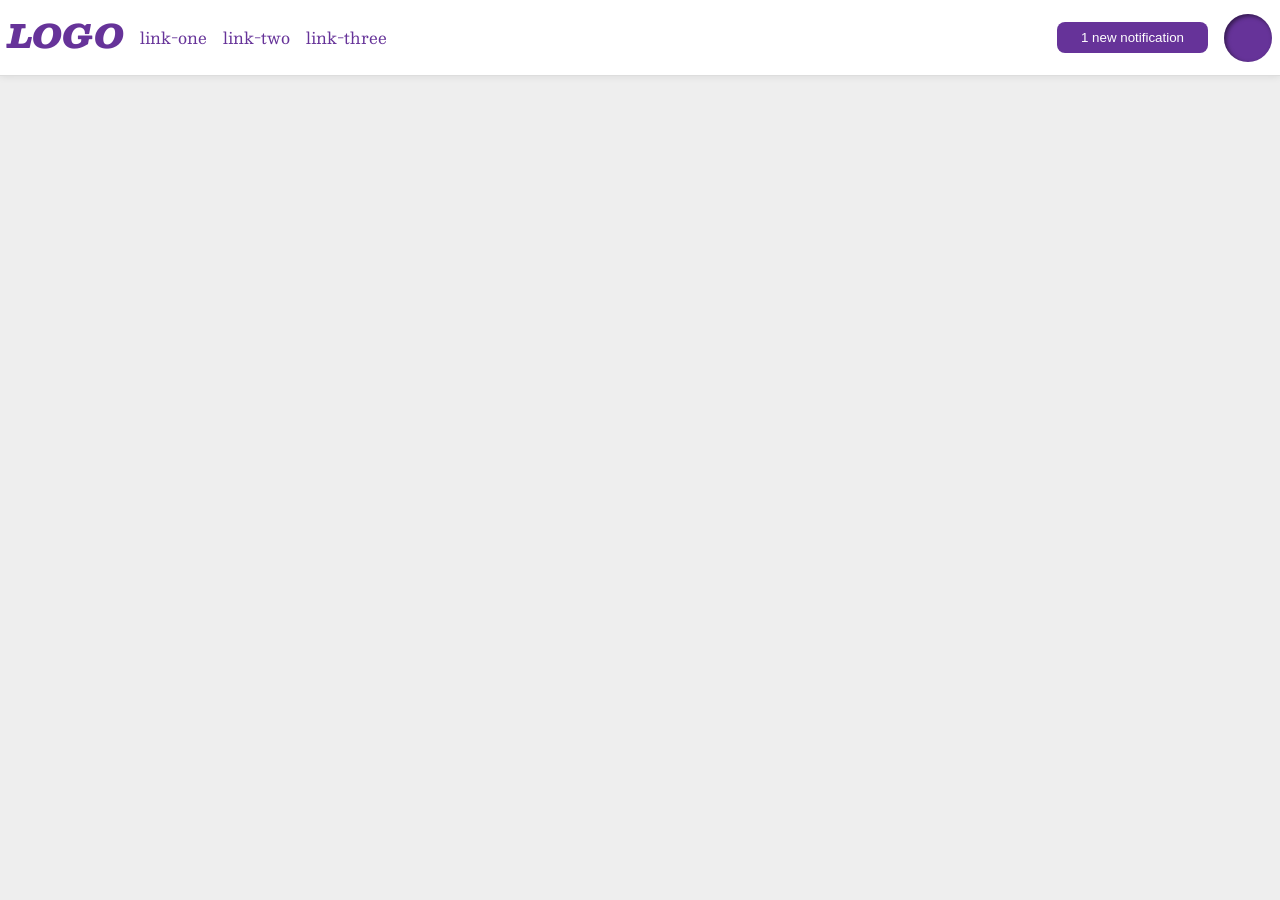
<file: foundations/flex/03-flex-header-2/index.html>
<!doctype html>
<html lang="en">
  <head>
    <meta charset="UTF-8" />
    <meta http-equiv="X-UA-Compatible" content="IE=edge" />
    <meta name="viewport" content="width=device-width, initial-scale=1.0" />
    <title>Flex Header 2</title>
    <link rel="stylesheet" href="style.css" />
  </head>
  <body>
    <div class="header">
      <div class="header-left">
        <div class="logo">LOGO</div>
        <ul class="links">
          <li><a href="https://google.com">link-one</a></li>
          <li><a href="https://google.com">link-two</a></li>
          <li><a href="https://google.com">link-three</a></li>
        </ul>
      </div>

      <div class="header-right">
        <button class="notifications">1 new notification</button>
        <div class="profile-image"></div>
      </div>
    </div>
  </body>
</html>
</file>
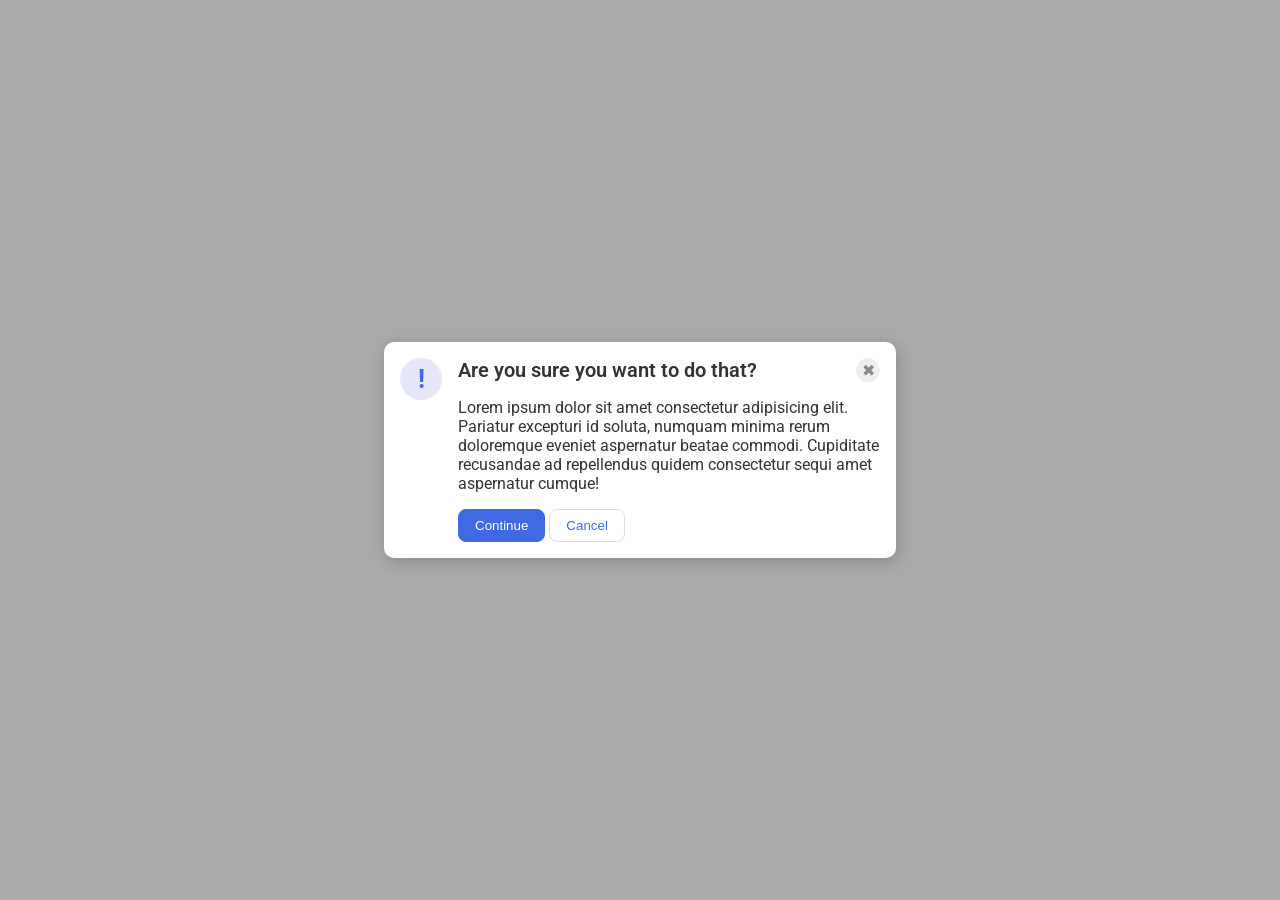
<file: foundations/flex/05-flex-modal/index.html>
<!DOCTYPE html>
<html lang="en">
  <head>
    <meta charset="UTF-8">
    <meta http-equiv="X-UA-Compatible" content="IE=edge">
    <meta name="viewport" content="width=device-width, initial-scale=1.0">
    <link rel="stylesheet" href="style.css">
    <title>Modal</title>
  </head>
  <body>
    <div class="modal">
      
      <div class="icon">!</div>

      <div class="modal-body">

        <div class="title">
      <div class="header">Are you sure you want to do that?</div>
      <button class="close-button">✖</button>
        </div>
        
        <div class="error-body">
      <div class="text">Lorem ipsum dolor sit amet consectetur adipisicing elit. Pariatur excepturi id soluta, numquam minima rerum doloremque eveniet aspernatur beatae commodi. Cupiditate recusandae ad repellendus quidem consectetur sequi amet aspernatur cumque!</div>
      <button class="continue">Continue</button>
      <button class="cancel">Cancel</button>
          </div>
        </div>
    </div>
  </body>
</html>
</file>
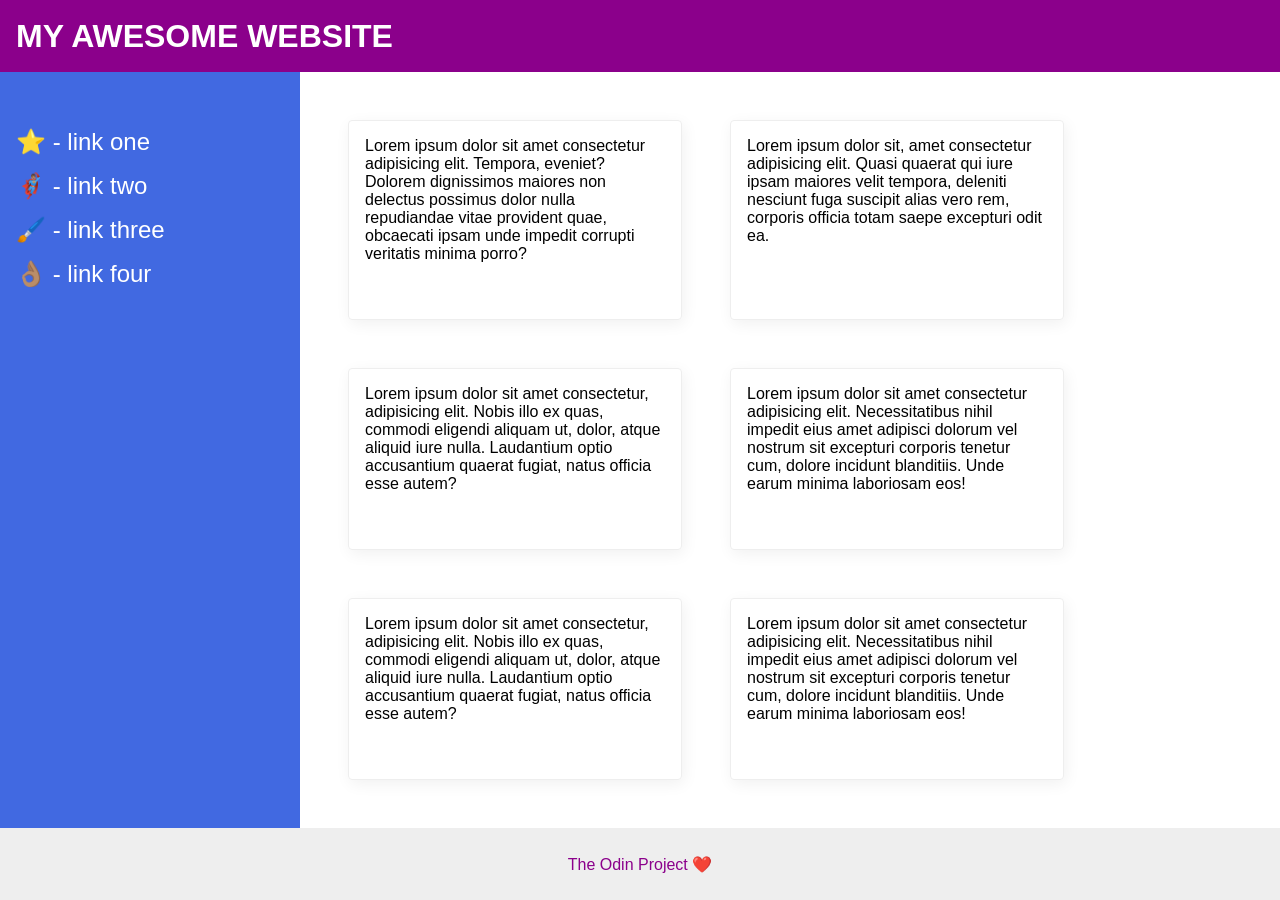
<file: foundations/flex/07-flex-layout-2/index.html>
<!DOCTYPE html>
<html lang="en">
  <head>
    <meta charset="UTF-8">
    <meta http-equiv="X-UA-Compatible" content="IE=edge">
    <meta name="viewport" content="width=device-width, initial-scale=1.0">
    <title>The Holy Grail</title>
    <link rel="stylesheet" href="style.css">
  </head>
  <body>
    <div class="header">
      MY AWESOME WEBSITE
    </div>
    
    <div class="content">

    <div class="sidebar">
      <ul>
        <li><a href="#">⭐ - link one</a></li>
        <li><a href="#">🦸🏽‍♂️ - link two</a></li>
        <li><a href="#">🖌️ - link three</a></li>
        <li><a href="#">👌🏽 - link four</a></li>
      </ul>
    </div>

    <div class="cards-body">
      <div class="card">Lorem ipsum dolor sit amet consectetur adipisicing elit. Tempora, eveniet? Dolorem dignissimos maiores non delectus possimus dolor nulla repudiandae vitae provident quae, obcaecati ipsam unde impedit corrupti veritatis minima porro?</div>
      <div class="card">Lorem ipsum dolor sit, amet consectetur adipisicing elit. Quasi quaerat qui iure ipsam maiores velit tempora, deleniti nesciunt fuga suscipit alias vero rem, corporis officia totam saepe excepturi odit ea.</div>
      <div class="card">Lorem ipsum dolor sit amet consectetur, adipisicing elit. Nobis illo ex quas, commodi eligendi aliquam ut, dolor, atque aliquid iure nulla. Laudantium optio accusantium quaerat fugiat, natus officia esse autem?</div>
      <div class="card">Lorem ipsum dolor sit amet consectetur adipisicing elit. Necessitatibus nihil impedit eius amet adipisci dolorum vel nostrum sit excepturi corporis tenetur cum, dolore incidunt blanditiis. Unde earum minima laboriosam eos!</div>
      <div class="card">Lorem ipsum dolor sit amet consectetur, adipisicing elit. Nobis illo ex quas, commodi eligendi aliquam ut, dolor, atque aliquid iure nulla. Laudantium optio accusantium quaerat fugiat, natus officia esse autem?</div>
      <div class="card">Lorem ipsum dolor sit amet consectetur adipisicing elit. Necessitatibus nihil impedit eius amet adipisci dolorum vel nostrum sit excepturi corporis tenetur cum, dolore incidunt blanditiis. Unde earum minima laboriosam eos!</div>
    </div>
  </div>

    <div class="footer">
      The Odin Project ❤️
    </div>
  </body>
</html>
</file>
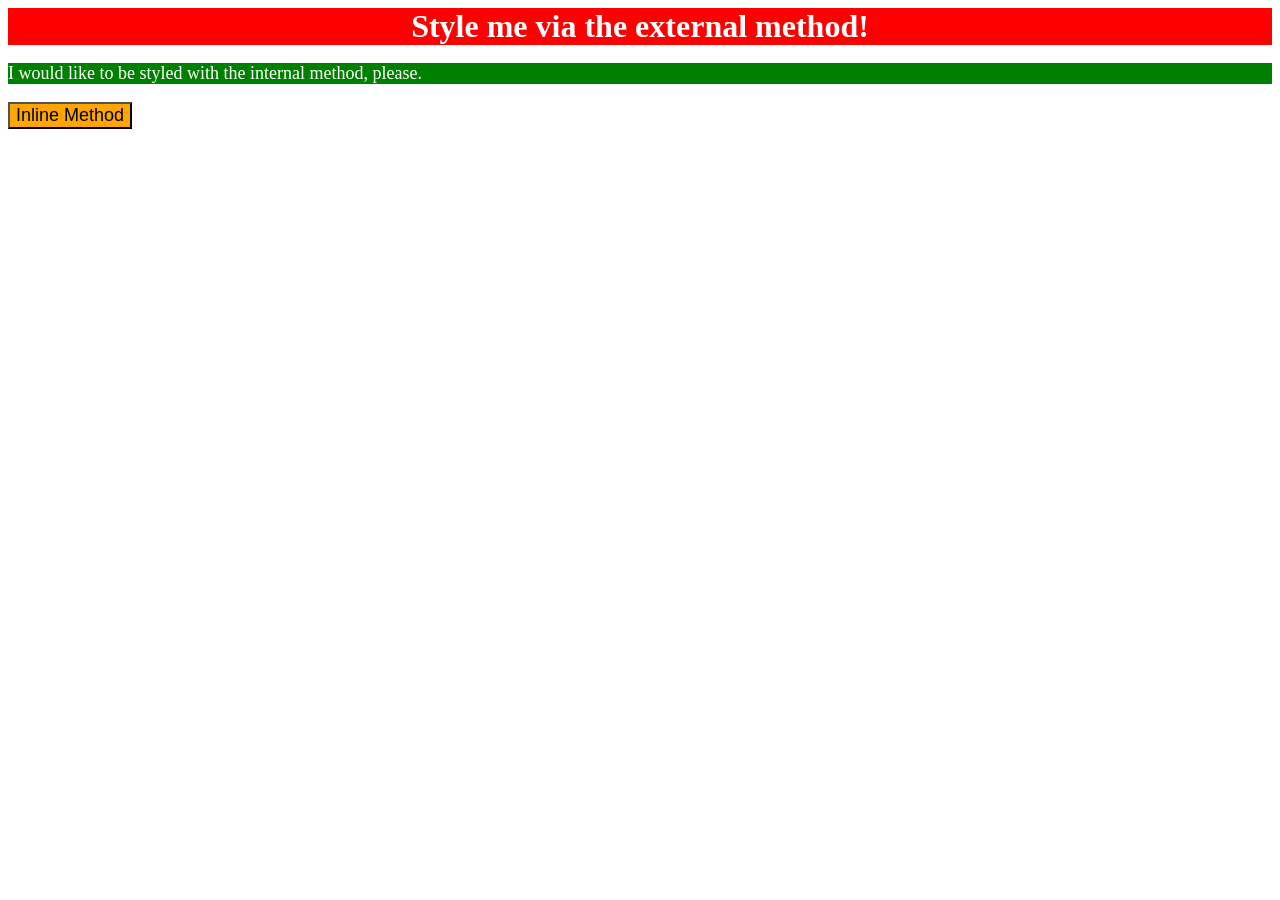
<file: foundations/intro-to-css/01-css-methods/index.html>
<!DOCTYPE html>
<html lang="en">
  <head>
    <meta charset="UTF-8">
    <meta http-equiv="X-UA-Compatible" content="IE=edge">
    <meta name="viewport" content="width=device-width, initial-scale=1.0">

    <!-- External Styling -->
    <link rel="stylesheet" href="style.css">


    <!-- Internal Styling -->
    <style>
    p {
      background-color:green;
      color: white;
      font-size: 18px;
    }
    </style>

    <title>Methods for Adding CSS</title>
  </head>
  <body>
    <div>Style me via the external method!</div>
    <p>I would like to be styled with the internal method, please.</p>
    <button style="background-color:orange; font-size: 18px;">Inline Method</button>
  </body>
</html>
</file>
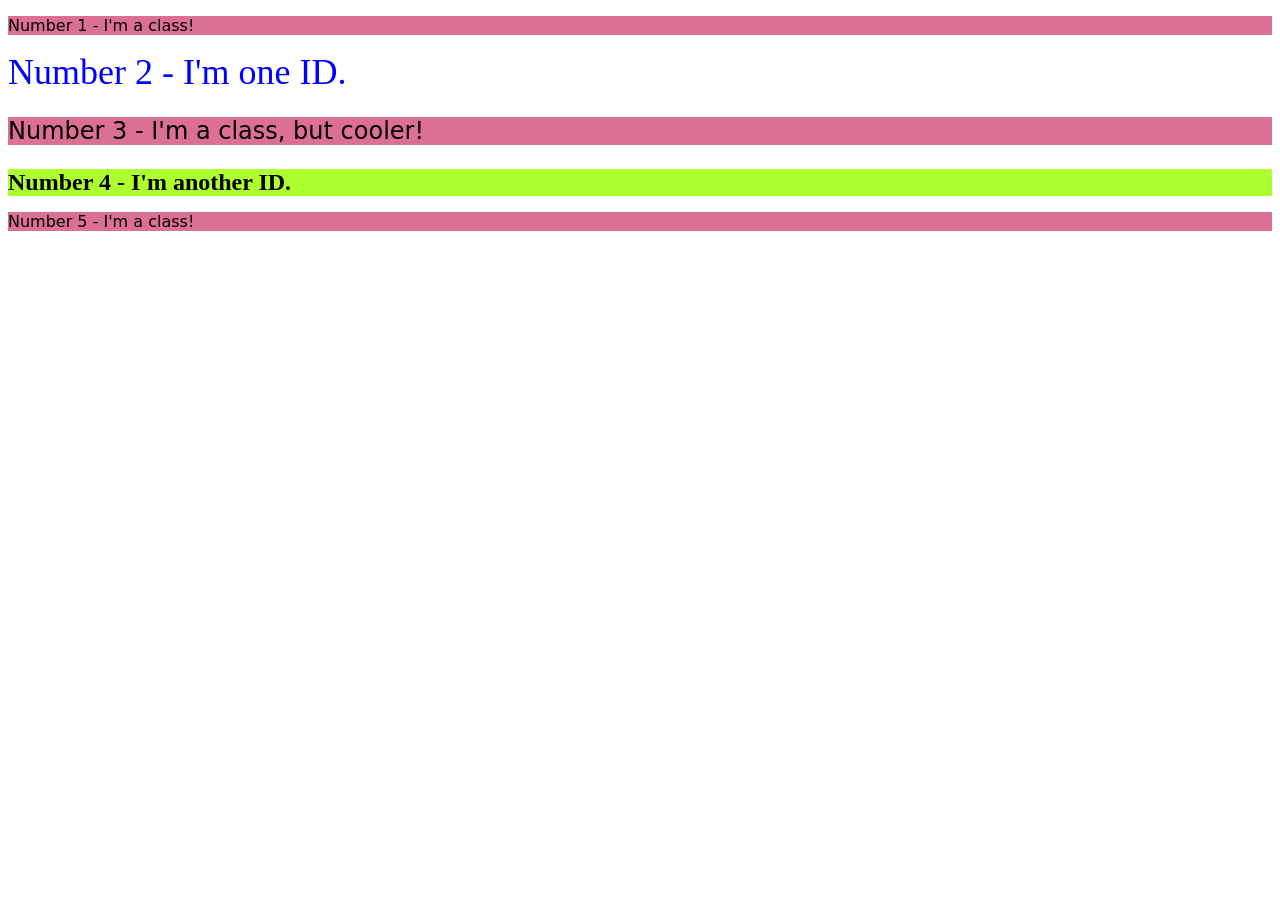
<file: foundations/intro-to-css/02-class-id-selectors/index.html>
<!DOCTYPE html>
<html lang="en">
  <head>
    <meta charset="UTF-8">
    <meta http-equiv="X-UA-Compatible" content="IE=edge">
    <meta name="viewport" content="width=device-width, initial-scale=1.0">
    <title>Class and ID Selectors</title>
    <link rel="stylesheet" href="style.css">
  </head>
  <body>
    <p class="odd-nums">Number 1 - I'm a class!</p>
    <div ID="big-text">Number 2 - I'm one ID.</div>
    <p class="odd-nums medium-text">Number 3 - I'm a class, but cooler!</p>
    <div id="green-bg">Number 4 - I'm another ID.</div>
    <p class="odd-nums">Number 5 - I'm a class!</p>
  </body>
</html>
</file>
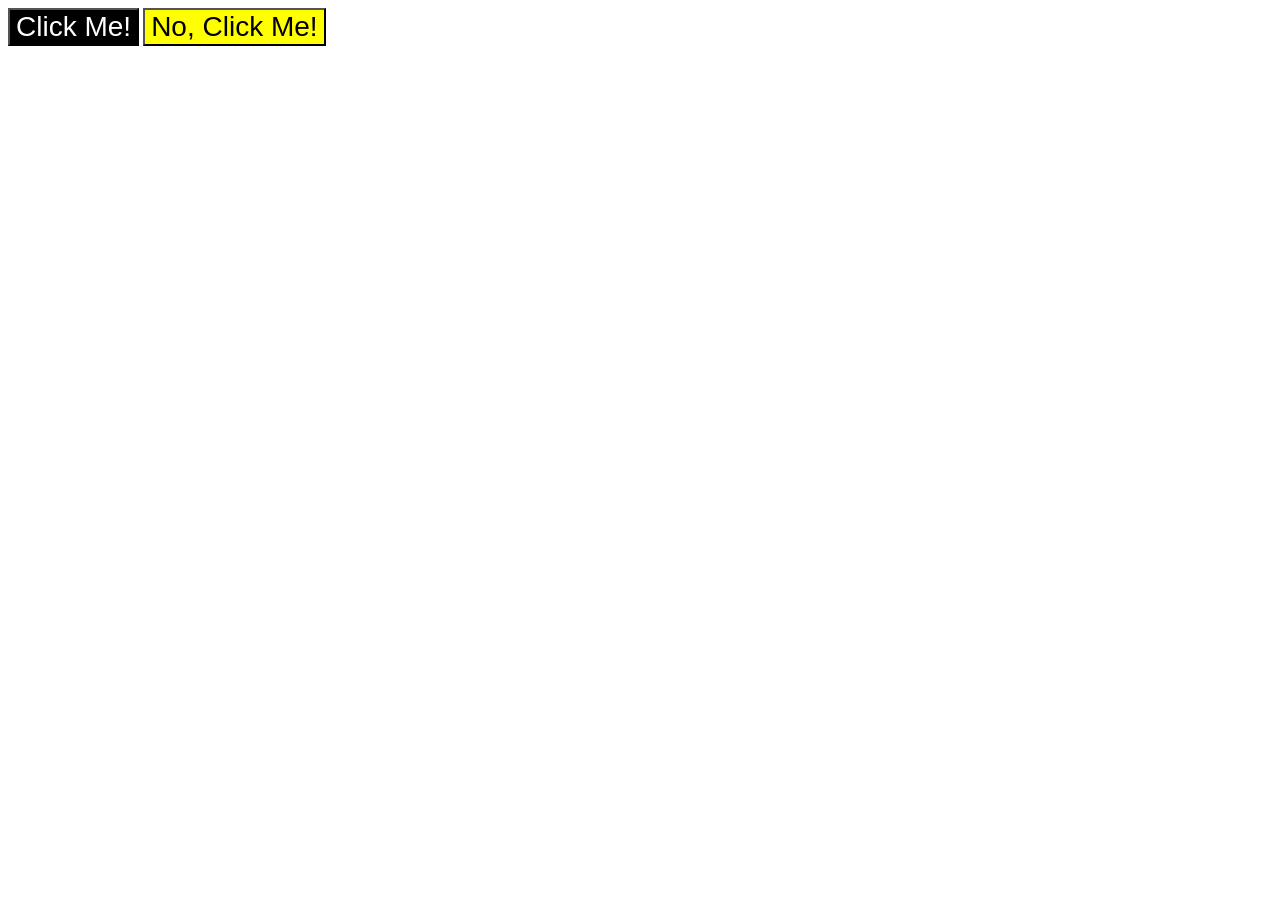
<file: foundations/intro-to-css/03-grouping-selectors/index.html>
<!DOCTYPE html>
<html lang="en">
  <head>
    <meta charset="UTF-8">
    <meta http-equiv="X-UA-Compatible" content="IE=edge">
    <meta name="viewport" content="width=device-width, initial-scale=1.0">
    <title>Grouping Selectors</title>
    <link rel="stylesheet" href="style.css">
  </head>
  <body>
    <button class="first">Click Me!</button>
    <button class="second">No, Click Me!</button>
  </body>
</html>
</file>
<file: foundations/flex/03-flex-header-2/style.css>
/* this is some magical font-importing.  
you'll learn about it later. */
@import url('https://fonts.googleapis.com/css2?family=Besley:ital,wght@0,400;1,900&display=swap');

body {
  margin: 0;
  background: #eee;
  font-family: Besley, serif;
}

.header {
  background: white;
  border-bottom: 1px solid #ddd;
  box-shadow: 0 0 8px rgba(0,0,0,.1);

  padding: 8px;
  /* flexbox */
  display: flex;
  justify-content: space-between;
}


.header-left {
  display: flex;

}

.header-right {
  display: flex;

  align-items: center;
  flex-direction: row;
  gap: 16px;
}


.profile-image {
  background: rebeccapurple;
  box-shadow: inset 2px 2px 4px rgba(0,0,0,.5);
  border-radius: 50%;
  width: 48px;
  height: 48px;
}

.logo {
  color: rebeccapurple;
  font-size: 32px;
  font-weight: 900;
  font-style: italic;
}

button {
  border: none;
  border-radius: 8px;
  background: rebeccapurple;
  color: white;
  padding: 8px 24px;
}

a {
  /* this removes the line under our links */
  text-decoration: none;
  color: rebeccapurple;
}

ul {
  list-style-type: none;
  padding-left: 16px;

  display: flex;
  gap: 16px;
}

button:hover {
    background: rgb(59, 29, 88);

}
</file>
<file: foundations/flex/05-flex-modal/style.css>
@import url('https://fonts.googleapis.com/css2?family=Roboto:wght@400;700&display=swap');

html, body {
  height: 100%;
}

body {
  font-family: Roboto, sans-serif;
  margin: 0;
  background: #aaa;
  color: #333;
  /* I'll give you this one for free lol */
  display: flex;
  align-items: center;
  justify-content: center;
}

.modal {
  background: white;
  width: 480px;
  border-radius: 10px;
  box-shadow: 2px 4px 16px rgba(0,0,0,.2);
}

.icon {
  color: royalblue;
  font-size: 26px;
  font-weight: 700;
  background: lavender;
  width: 42px;
  height: 42px;
  border-radius: 50%;
  display: flex;
  align-items: center;
  justify-content: center;
}

.close-button {
  background: #eee;
  border-radius: 50%;
  color: #888;
  font-weight: 400;
  font-size: 16px;
  height: 24px;
  width: 24px;
  display: flex;
  align-items: center;
  justify-content: center;
  border: 1px solid #eee;
  padding: 0;
}

button {
  cursor: pointer;
  padding: 8px 16px;
  border-radius: 8px;
}

button.continue {
  background: royalblue;
  border: 1px solid royalblue;
  color: white;
  margin-top: 16px;
}

button.cancel {
  background: white;
  border: 1px solid #ddd;
  color: royalblue;
  margin-top: 16px;
}

.modal {
  padding: 16px;
  display: flex;
}

.modal-body {
  margin-left: 16px;
}

.header {
  font-weight: 600;
  font-size: 20px;
  
}

.title {
  display: flex;
  justify-content: space-between;
  margin-bottom: 16px;
  
}

.icon {
  flex-shrink: 0;
}
</file>
<file: foundations/flex/07-flex-layout-2/style.css>
body {
  font-family: -apple-system, BlinkMacSystemFont, 'Segoe UI', Roboto, Oxygen, Ubuntu, Cantarell, 'Open Sans', 'Helvetica Neue', sans-serif;
  margin: 0;
  min-height: 100vh;
}

.header {
  height: 72px;
  background: darkmagenta;
  color: white;
}

.footer {
  height: 72px;
  background: #eee;
  color: darkmagenta;
}

.sidebar {
  width: 300px;
  background: royalblue;
  box-sizing: border-box;
}

.card {
  border: 1px solid #eee;
  box-shadow: 2px 4px 16px rgba(0,0,0,.06);
  border-radius: 4px;
}





body {
  display:flex;
  flex-direction: column;
  
  
}

ul {
  list-style-type: none;
  padding: 16px;
}

a {
  text-decoration: none;
  color: white;
 
}

li {
  margin-top: 16px;
}

.content {
  display: flex;
  flex: 1;
}

.header{
  display: flex;
  flex-flow: column nowrap;
  justify-content: center;
  text-align: left;
  padding-left: 16px;
  
  font-size: 32px;
  font-weight: 900;
}

.sidebar {
  width: 300px;
  
  display: flex;
  align-self: stretch;
  flex: 1 0 auto;
  font-size: 24px;
 
  
}

.card {
  padding: 16px;
  width: 300px;
  max-height: 300px;
  text-align: left;

}

.cards-body {
  display: flex;
  flex-flow: row wrap;
  margin: 48px;
  gap: 48px;
  
}

.footer {
  text-align: center;
  
  display: flex;
  flex-direction: column;
  justify-content: center;
}
</file>
<file: foundations/intro-to-css/01-css-methods/style.css>
div {
    background-color: red;
    color: white;
    font-size: 32px;
    text-align: center;
    font-weight: bold;
}
</file>
<file: foundations/intro-to-css/02-class-id-selectors/style.css>
/* Add CSS Styling */

/* Classes */
.odd-nums.medium-text {
    font-size: 24px;
}

.odd-nums {
  background-color: palevioletred;
  font-family: "Verdana", "DejaVu Sans", "sans-serif";
}

/* IDs */
#big-text {
    color:blue;
    font-size: 36px;
}

#green-bg {
    background-color:greenyellow;
    font-size: 24px;
    font-weight: bold;
}
</file>
<file: foundations/intro-to-css/03-grouping-selectors/style.css>
/* Add CSS Styling */
.first, .second {
   font-size: 28px;
   font-family: "Helvetica", "Times New Roman", "sans-serif";
}

.first {
    background-color: black;
    color:white;
}

.second {
    background-color:yellow;
}
</file>
